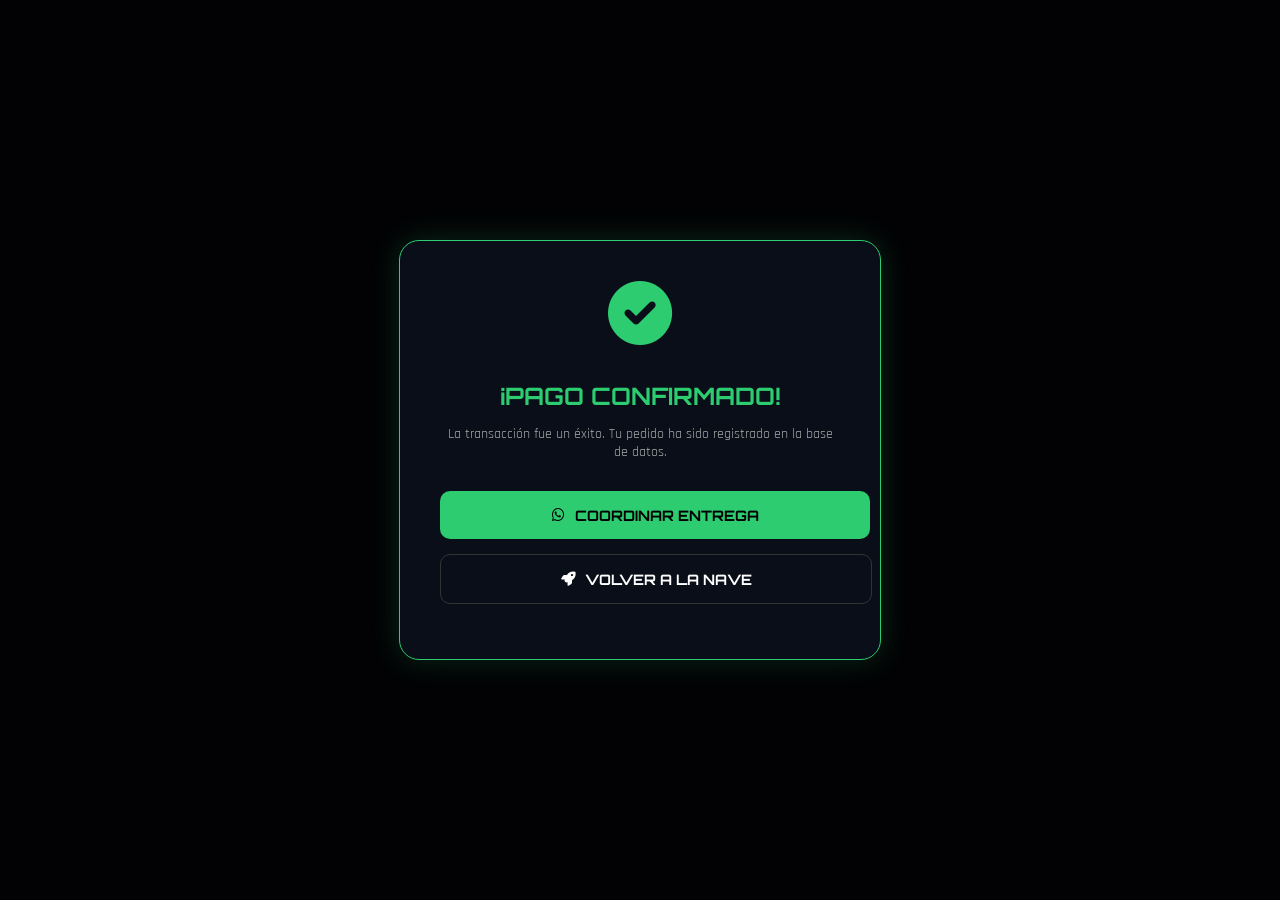
<file: exito.html>
<!DOCTYPE html>
<html lang="es">
<head>
    <meta charset="UTF-8">
    <meta name="viewport" content="width=device-width, initial-scale=1.0">
    <title>¡PAGO EXITOSO! | Espacio Weed</title>
    <link rel="stylesheet" href="https://cdnjs.cloudflare.com/ajax/libs/font-awesome/6.0.0/css/all.min.css">
    <link href="https://fonts.googleapis.com/css2?family=Orbitron:wght@700&family=Montserrat:wght@400;700&family=Rajdhani:wght@500;700&display=swap" rel="stylesheet">
    <style>
        :root { --cian: #00ffff; --neon-green: #2ecc71; --bg-space: #020204; }
        body { background: var(--bg-space); color: white; font-family: 'Rajdhani', sans-serif; margin: 0; display: flex; align-items: center; justify-content: center; height: 100vh; text-align: center; }
        .success-card { background: rgba(10, 15, 26, 0.95); padding: 40px; border-radius: 20px; border: 1px solid var(--neon-green); box-shadow: 0 0 30px rgba(46, 204, 113, 0.2); max-width: 400px; width: 90%; }
        .icon-check { font-size: 4rem; color: var(--neon-green); margin-bottom: 20px; }
        h1 { font-family: 'Orbitron'; font-size: 1.5rem; color: var(--neon-green); margin-bottom: 10px; }
        p { color: #aaa; margin-bottom: 30px; font-size: 0.9rem; }
        .btn-exito { display: flex; justify-content: center; align-items: center; gap: 10px; width: 100%; padding: 15px; margin-bottom: 15px; border-radius: 10px; text-decoration: none; font-weight: bold; font-family: 'Orbitron'; font-size: 0.9rem; transition: 0.3s; border: none; cursor: pointer; }
        .btn-wa { background: var(--neon-green); color: black; }
        .btn-nave { background: transparent; color: white; border: 1px solid #333; }
    </style>
</head>
<body>
    <div class="success-card">
        <i class="fas fa-check-circle icon-check"></i>
        <h1>¡PAGO CONFIRMADO!</h1>
        <p>La transacción fue un éxito. Tu pedido ha sido registrado en la base de datos.</p>
        <a href="#" id="link-wa" class="btn-exito btn-wa"><i class="fab fa-whatsapp"></i> COORDINAR ENTREGA</a>
        <a href="index.html" class="btn-exito btn-nave"><i class="fas fa-rocket"></i> VOLVER A LA NAVE</a>
    </div>

    <script>
        const API_URL = "https://script.google.com/macros/s/AKfycbz4tyWIFGtnbdhoyBQg5ngicVxHrF88rUdNCaoG0o85G5Uf00WpiAC38OrTH3__RWa2LQ/exec";

        async function cargarPantallaExito() {
            const params = new URLSearchParams(window.location.search);
            const numMP = params.get('payment_id') || params.get('collection_id') || 'REGISTRADO';
            const numPedido = params.get('external_reference') || 'EW-WEB';
            
            let listaProductosTexto = "";
            try {
                // Leemos el carrito que guardamos antes de pagar
                let car = localStorage.getItem('weed_last_cart') || localStorage.getItem('carritoWeed') || localStorage.getItem('carrito');
                if (car) {
                    let items = JSON.parse(car);
                    listaProductosTexto = items.map(i => `• ${i.cantidad}x ${i.nombre} ($${(i.precio * i.cantidad).toLocaleString('es-CL')})`).join('%0A');
                }
            } catch(e) {
                console.log("Error leyendo carrito guardado", e);
            }

            if (!listaProductosTexto) {
                listaProductosTexto = "• Consulta de productos registrada en sistema";
            }

            try {
                const res = await fetch(API_URL + "?action=getConfig");
                const config = await res.json();
                const wa = config['WHATSAPP_ADMIN'] || config['WHATSAPP'] || '56984569569';
                const num = wa.toString().replace(/\D/g, '');

                let msg = `¡Hola Espacio Weed! Acabo de realizar una compra exitosa. 🚀%0A%0A📌 *N° de Pedido:* ${numPedido}%0A💳 *Comprobante MP:* ${numMP}%0A🛍️ *Mis Productos:*%0A${listaProductosTexto}%0A%0A*Escribo para coordinar la entrega/despacho.*`;
                
                const linkWa = document.getElementById('link-wa');
                linkWa.href = "https://wa.me/" + num + "?text=" + msg;
                // FOCUS: Fuerza apertura en ventana/pestaña nueva sin cerrar la web
                linkWa.target = "_blank";
                linkWa.rel = "noopener noreferrer";

                // Limpiamos el carrito guardado tras procesar
                localStorage.removeItem('weed_last_cart');
                localStorage.removeItem('carrito');
                localStorage.removeItem('carritoWeed');

            } catch (err) {
                console.error("Error cargando WhatsApp:", err);
            }
        }
        cargarPantallaExito();
    </script>
</body>
</html>
</file>
